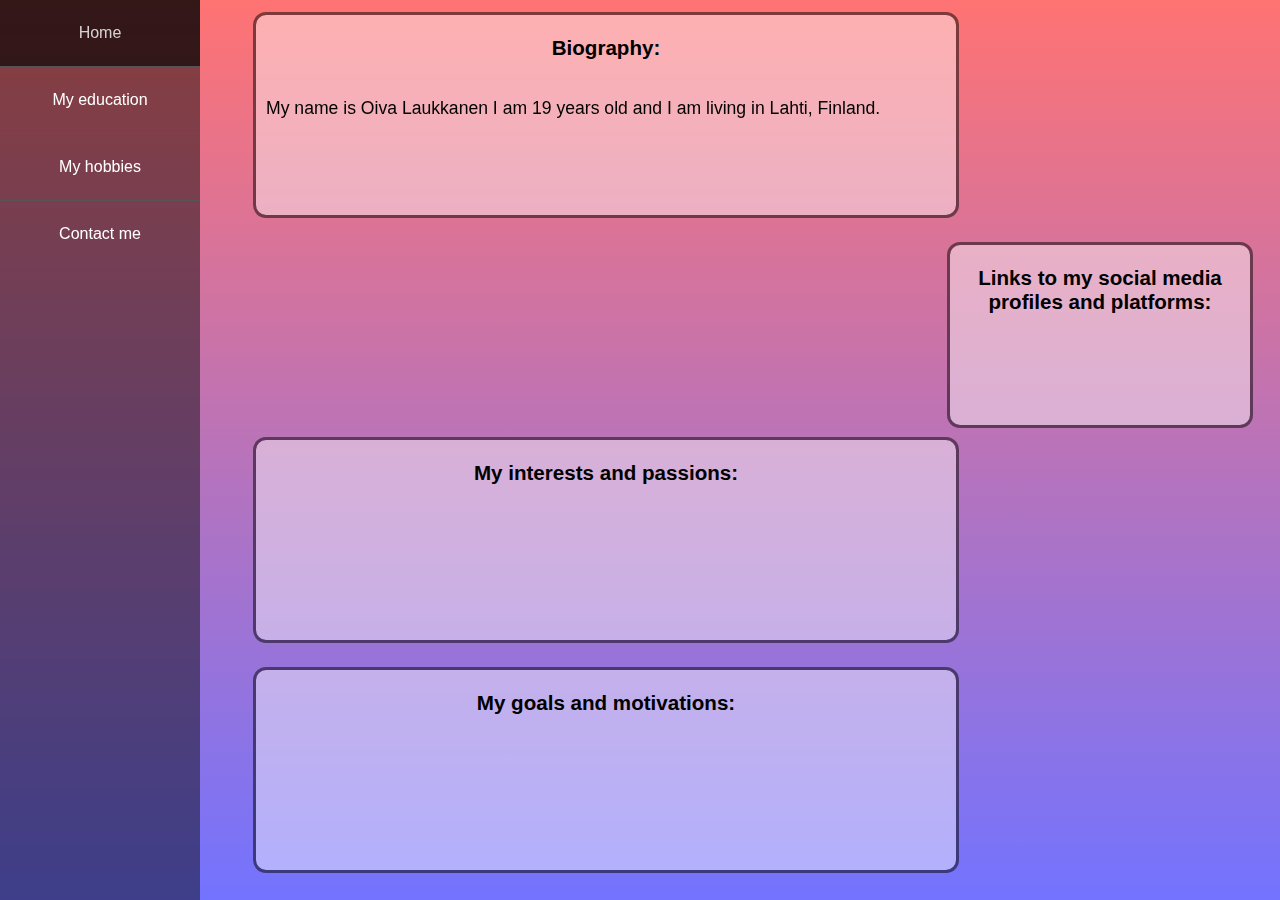
<file: index.html>
<html lang="en">
<head>
    <meta charset="UTF-8">
    <link rel="stylesheet" href="style.css">
    <meta name="viewport" content="width=device-width, initial-scale=1">
    <title>Portfolio homepage</title>

    <body>

        <div id="navbar">
            <ul>
                <li class="active"><a href="index.html">Home</a></li>
                <li><a href="education-index.html">My education</a></li>
                <li><a href="hobbies-index.html">My hobbies</a></li>
                <li><a href="contact-index.html">Contact me</a></li>
            </ul>
        </div>
        <div class="flex-container" id="portfolio">
        <div id="biography">
            <h3>Biography:</h3>
            <p>My name is Oiva Laukkanen I am 19 years old and I am living in Lahti, Finland. </p><br>
            <p></p>
        </div>
        <div id="links">
            <h3>Links to my social media profiles and platforms:</h3>
        </div>
        <div id="interests">
            <h3>My interests and passions:</h3>

        </div>
        <div id="goals">
            <h3>My goals and motivations:</h3>

        </div>

        </div>

    </body>

</head>
</html>
</file>
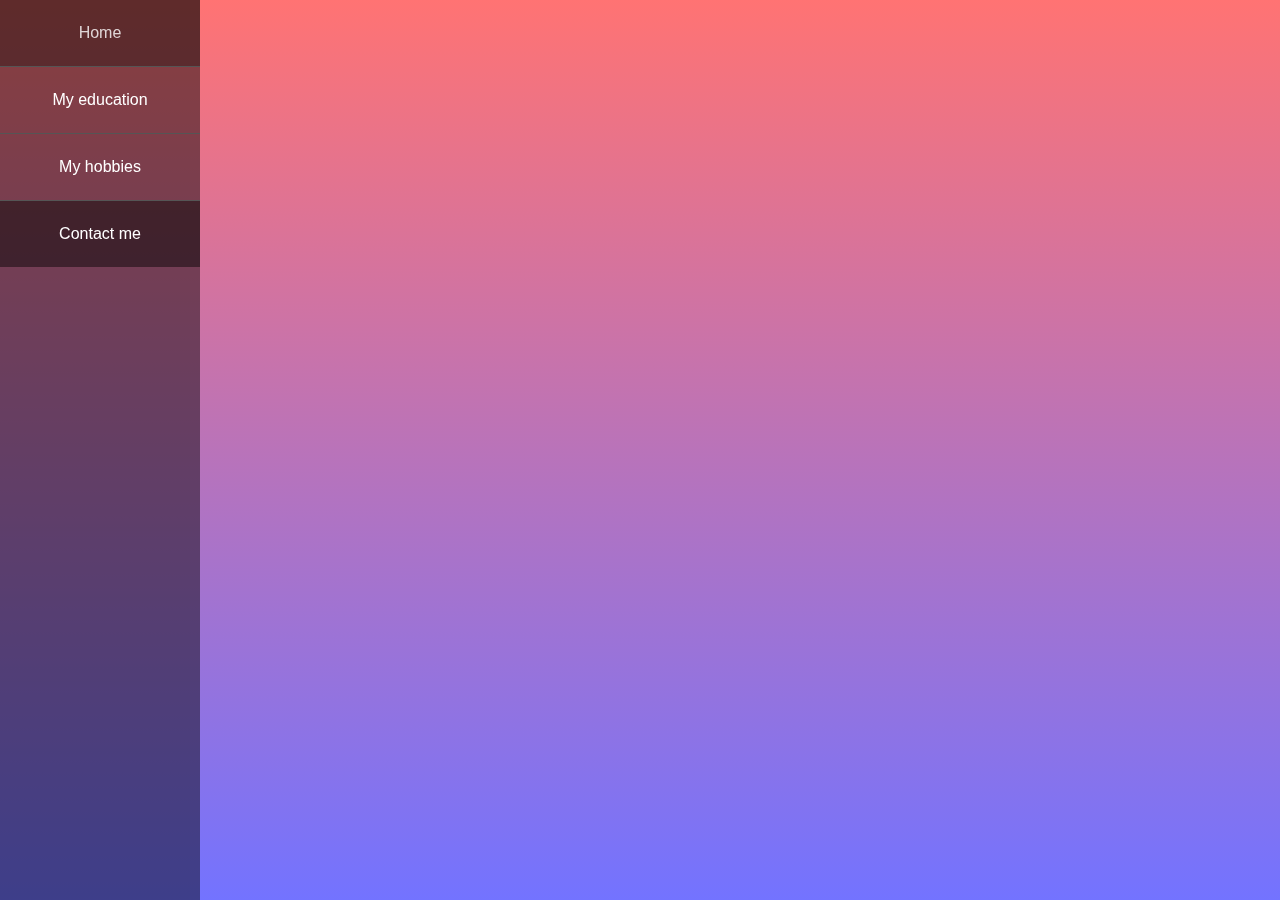
<file: contact-index.html>
<html></html>
<head>
    <meta charset="UTF-8">
    <link rel="stylesheet" href="style.css">
    <meta name="viewport" content="width=device-width, initial-scale=1">
    <title>Contact me</title>

    <body>

        <div id="navbar">
            <ul>
                <li><a href="index.html">Home</a></li>
                <li><a href="education-index.html">My education</a></li>
                <li><a href="hobbies-index.html">My hobbies</a></li>
                <li class="active"><a href="contact-index.html">Contact me</a></li>
            </ul>
        </div>

    </body>

</head>
</html>
</file>
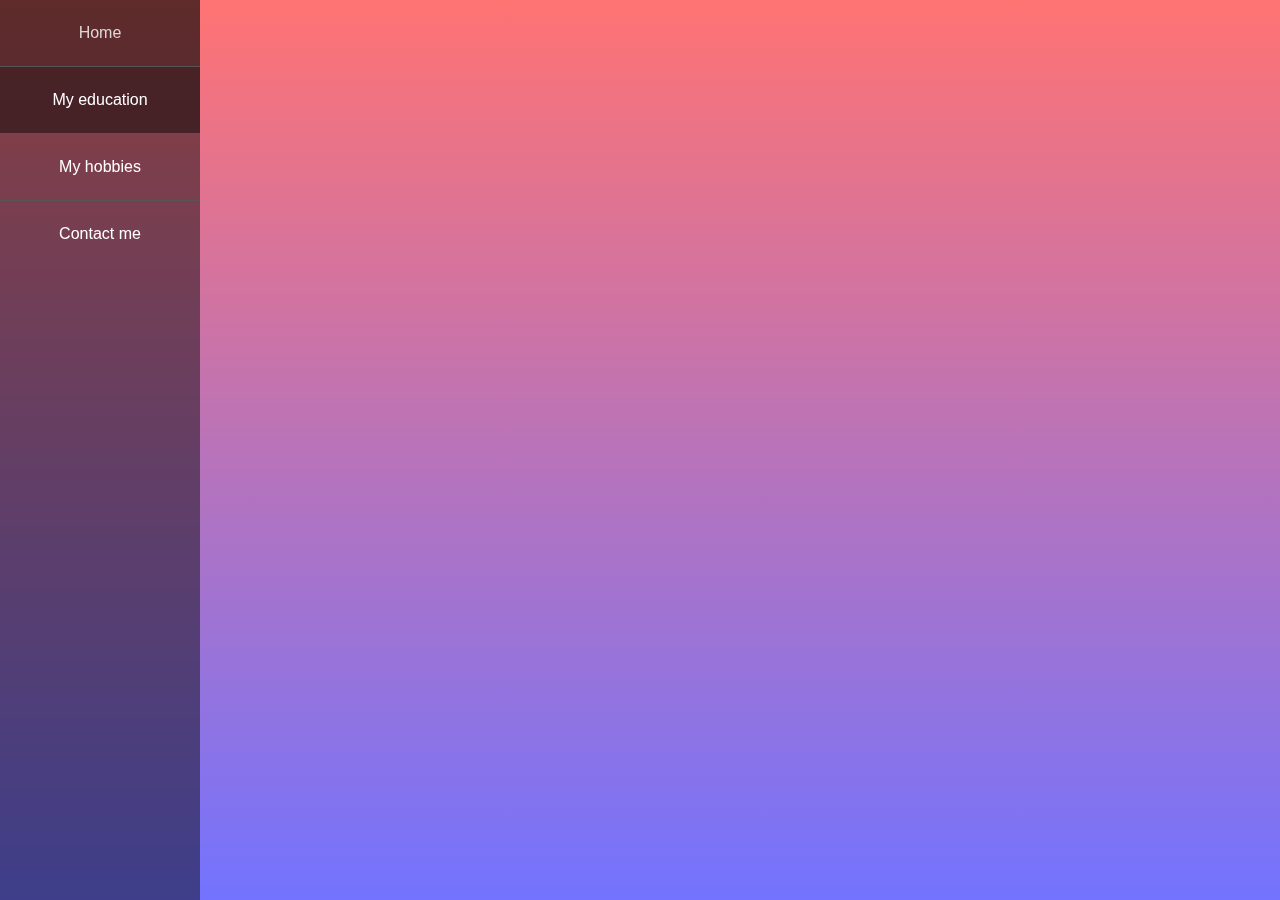
<file: education-index.html>
<html></html>
<head>
    <meta charset="UTF-8">
    <link rel="stylesheet" href="style.css">
    <meta name="viewport" content="width=device-width, initial-scale=1">
    <title>My education</title>

    <body>

        <div id="navbar">
            <ul>
                <li><a href="index.html">Home</a></li>
                <li class="active"><a href="education-index.html">My education</a></li>
                <li><a href="hobbies-index.html">My hobbies</a></li>
                <li><a href="contact-index.html">Contact me</a></li>
            </ul>
        </div>

    </body>

</head>
</html>
</file>
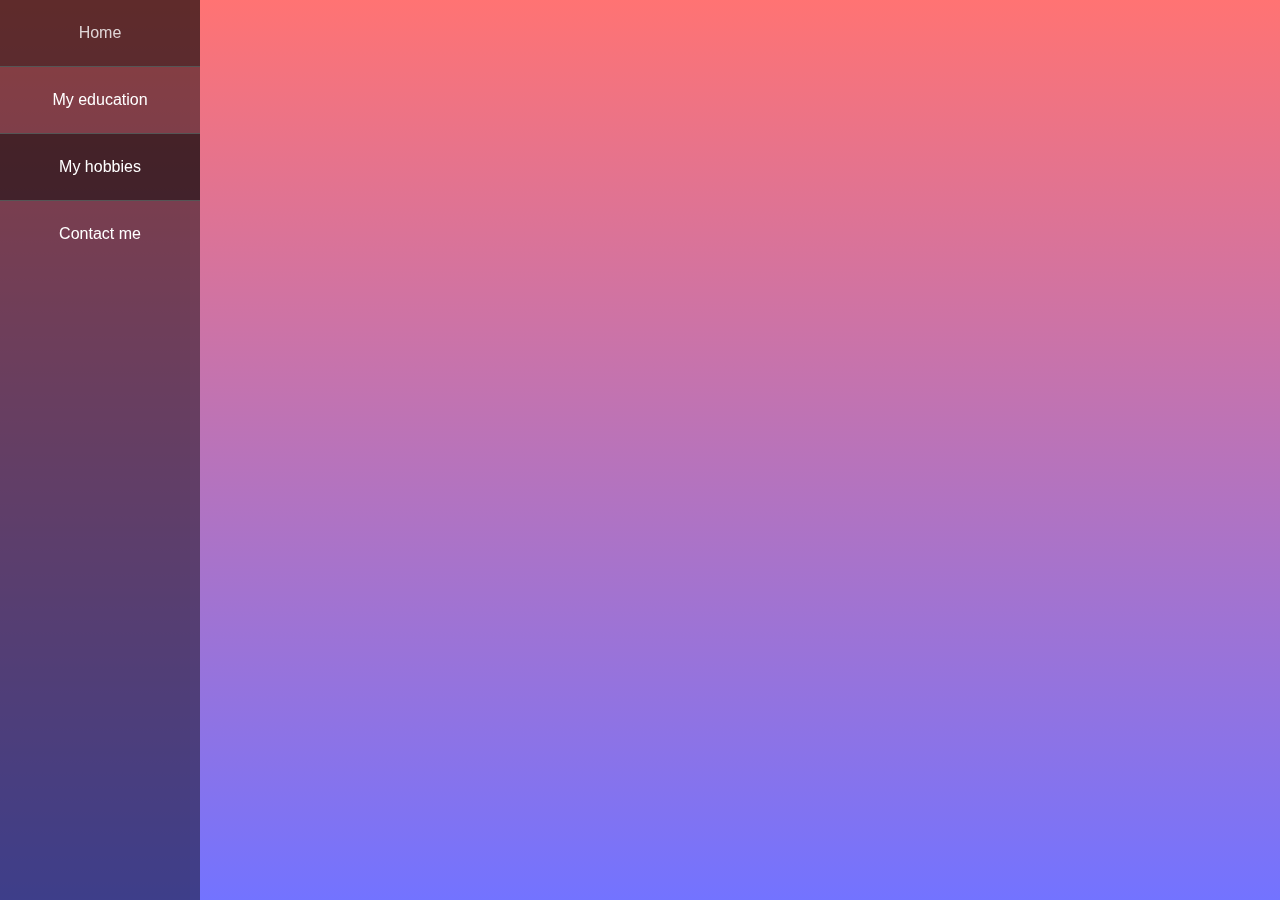
<file: hobbies-index.html>
<html></html>
<head>
    <meta charset="UTF-8">
    <link rel="stylesheet" href="style.css">
    <meta name="viewport" content="width=device-width, initial-scale=1">
    <title>My hobbies</title>

    <body>

        <div id="navbar">
            <ul>
                <li><a href="index.html">Home</a></li>
                <li><a href="education-index.html">My education</a></li>
                <li class="active"><a href="hobbies-index.html">My hobbies</a></li>
                <li><a href="contact-index.html">Contact me</a></li>
            </ul>
        </div>

    </body>

</head>
</html>
</file>
<file: style.css>
body {
    background-image: linear-gradient(rgba(255, 0, 0, 0.55), rgba(128, 0, 128, 0.55), rgba(0, 0, 255, 0.55));
    margin: 0;
    padding: 0;
}

ul {
  list-style-type: none;
  margin: 0;
  height: 100%;
  padding: 0;
  width: 200px;
  background-color: #00000075;
  font-family: sans-serif;
  position: fixed;
}

li {
  text-align: center;
  border-bottom: 1px solid #555;
}

li a {
  display: block;
  color: #ffffff;
  padding: 24px 48px;
  text-decoration: none;
}

li a:hover {
  background-color: #00000050;
  color: rgba(255, 255, 255, 0.8);
}

li:last-child {
  border-bottom: none;
} 

.active {
    background-color: #00000075;
    color: rgb(255, 255, 255);
  }

#portfolio {
    margin: auto;
}

p {
  margin-left: 10px;
  margin-right: 10px;
  position: fixed;
}

#biography, #interests, #goals {
  width: 700px;
  height: 200px;
  background-color: #ffffff70;
  border-radius: 10px;
  margin-top: 15px;
  margin-bottom: 15px;
  margin-left: 20%;
  transition: width 1s, height 1s;
  outline-width: 3px;
  outline-style: solid;
  outline-color: #00000080;
  text-align: center;
  font-family: sans-serif;
  font-size: 110%;
}
#links {
  width: 300px;
  height: 180px;
  background-color: #ffffff70;
  border-radius: 10px;
  margin-top: 15px;
  margin-left: auto;
  margin-right: 30px;
  transition: width 1s, height 1s;
  outline-width: 3px;
  outline-style: solid;
  outline-color: #00000080;
  text-align: center;
  font-family: sans-serif;
  font-size: 110%;
}

.flex-container {
  display: flex;
  flex-wrap: wrap;
}

#biography:hover, #interests:hover, #goals:hover {
  width: 720px;
  height: 220px;
  transition: width 1s, height 1s, font-size 1s;
  
}

#links:hover {
  width: 320px;
  height: 200px;
  transition: width 1s, height 1s, font-size 1s;
}
</file>
